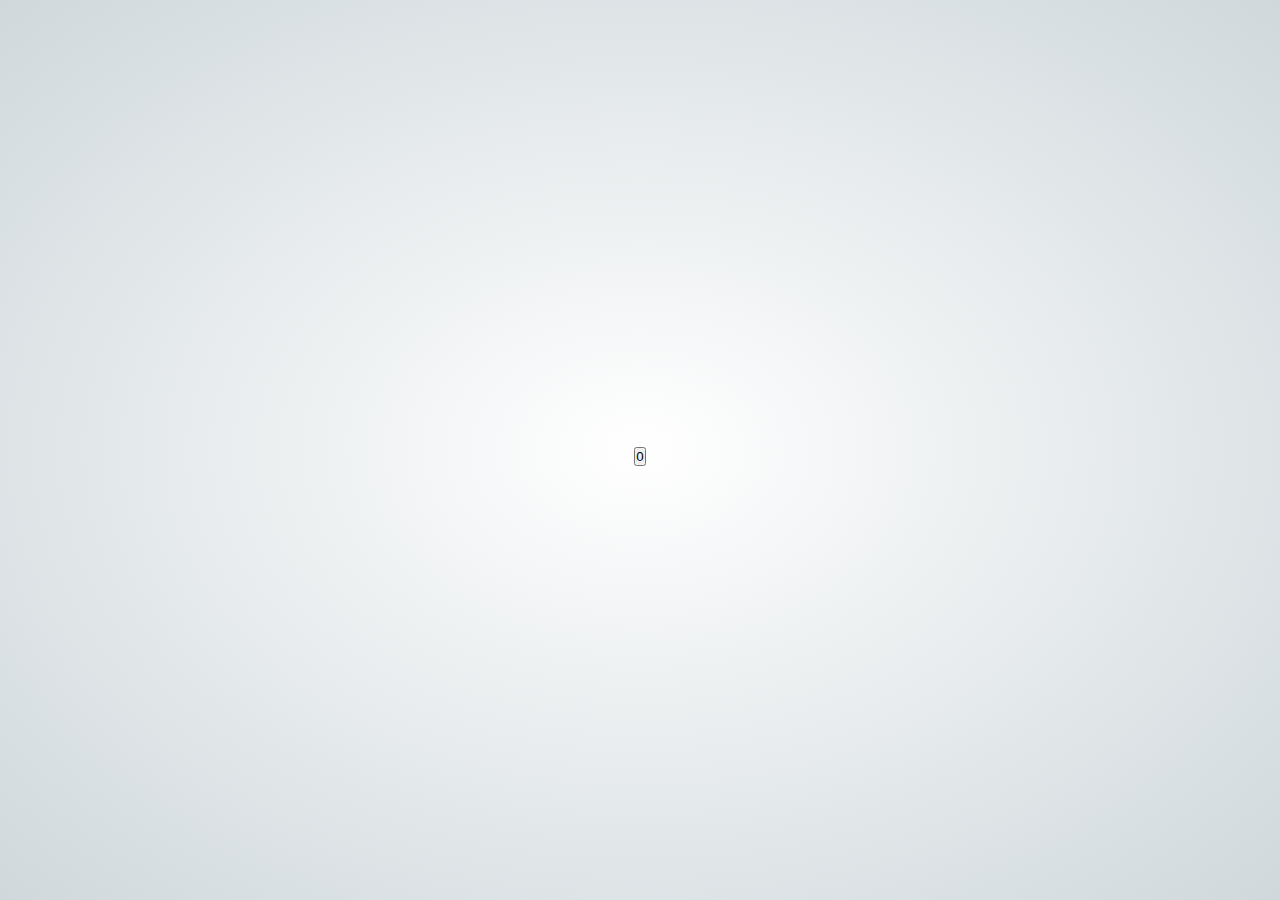
<file: index.html>
<!DOCTYPE html>
<html>

<head>
    <meta charset="utf-8">
    <meta http-equiv="X-UA-Compatible" content="IE=edge">
    <meta name="viewport" content="width=device-width, initial-scale=1">

    <link rel="stylesheet" href="style.css">


    <script src="./jquery.min.js"></script>
    <script src="script.js" defer></script>
</head>

<!-- Home -->

<body>
    <div class="panel" id="home">
        <h1>

            <button>0</button>
        </h1>
    </div>

    <div class="box">
        <ul class="minbox">
            <li></li>
            <li></li>
            <li></li>
            <li></li>
            <li></li>
            <li></li>
        </ul>
        <ol class="maxbox">
            <li>
                <a href="./page1.html"></a>
            </li>
            <li>
                <a href="./page2.html"></a>
            </li>
            <li>
                <a href="./page3.html"></a>
            </li>
            <li>
                <a href="./page4.html"></a>
            </li>
            <li>
                <a href="./page5.html"></a>
            </li>
            <li>
                <a href="./page6.html"></a>
            </li>
        </ol>
    </div>

</body>


</html>>
</file>
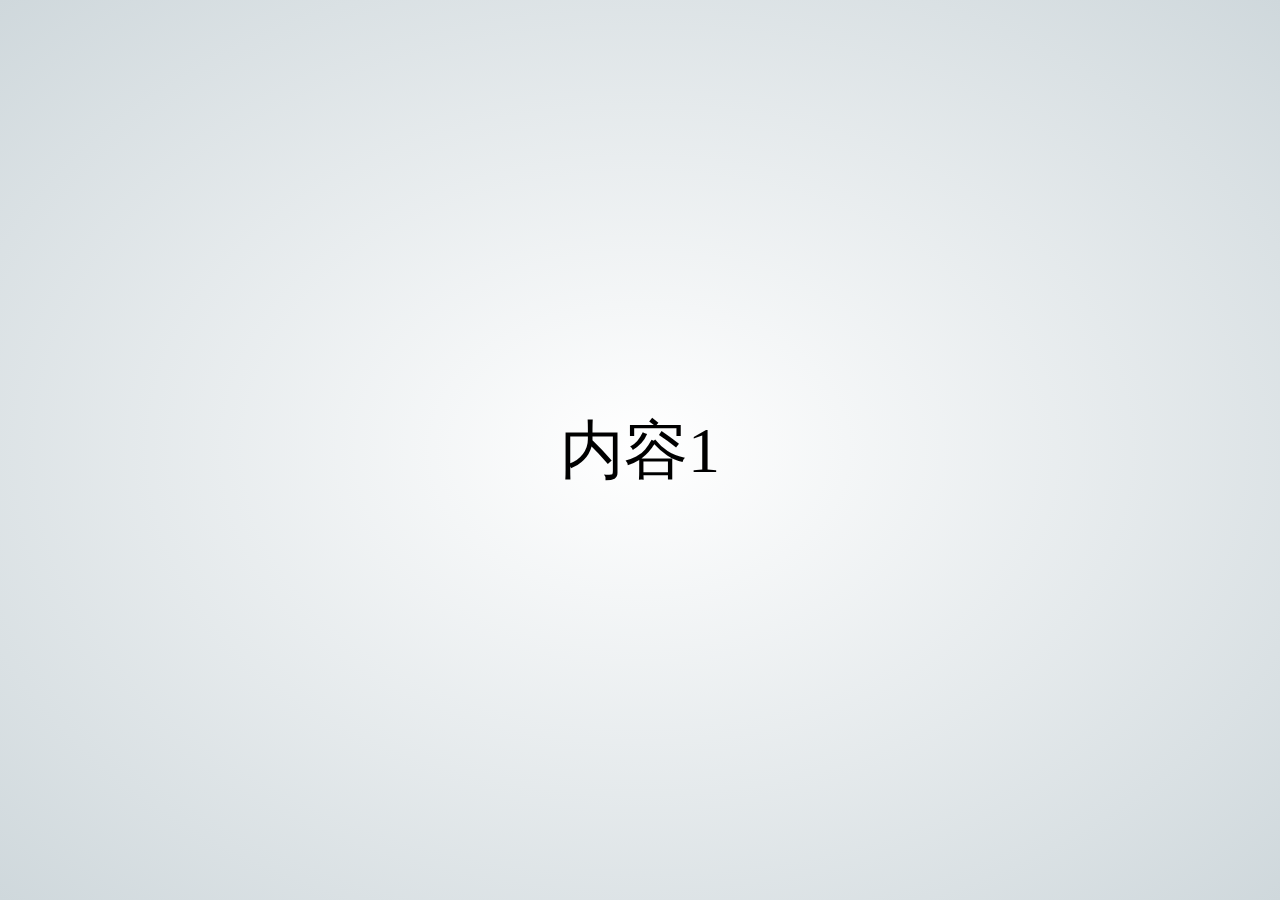
<file: page1.html>
<!DOCTYPE html>
<html lang="en">

<head>
    <meta charset="UTF-8">
    <meta http-equiv="X-UA-Compatible" content="IE=edge">
    <meta name="viewport" content="width=device-width, initial-scale=1.0">
    <link rel="stylesheet" href="./style.css">

    <title>page1</title>
</head>

<body class="page">
    <div class="container" id="content">
        <a href="./index.html">
            <p>内容1</p>
        </a>
    </div>
    <!-- <div class="back" id="back"><a href="./index.html">BACK</a></div> -->
</body>

</html>
</file>
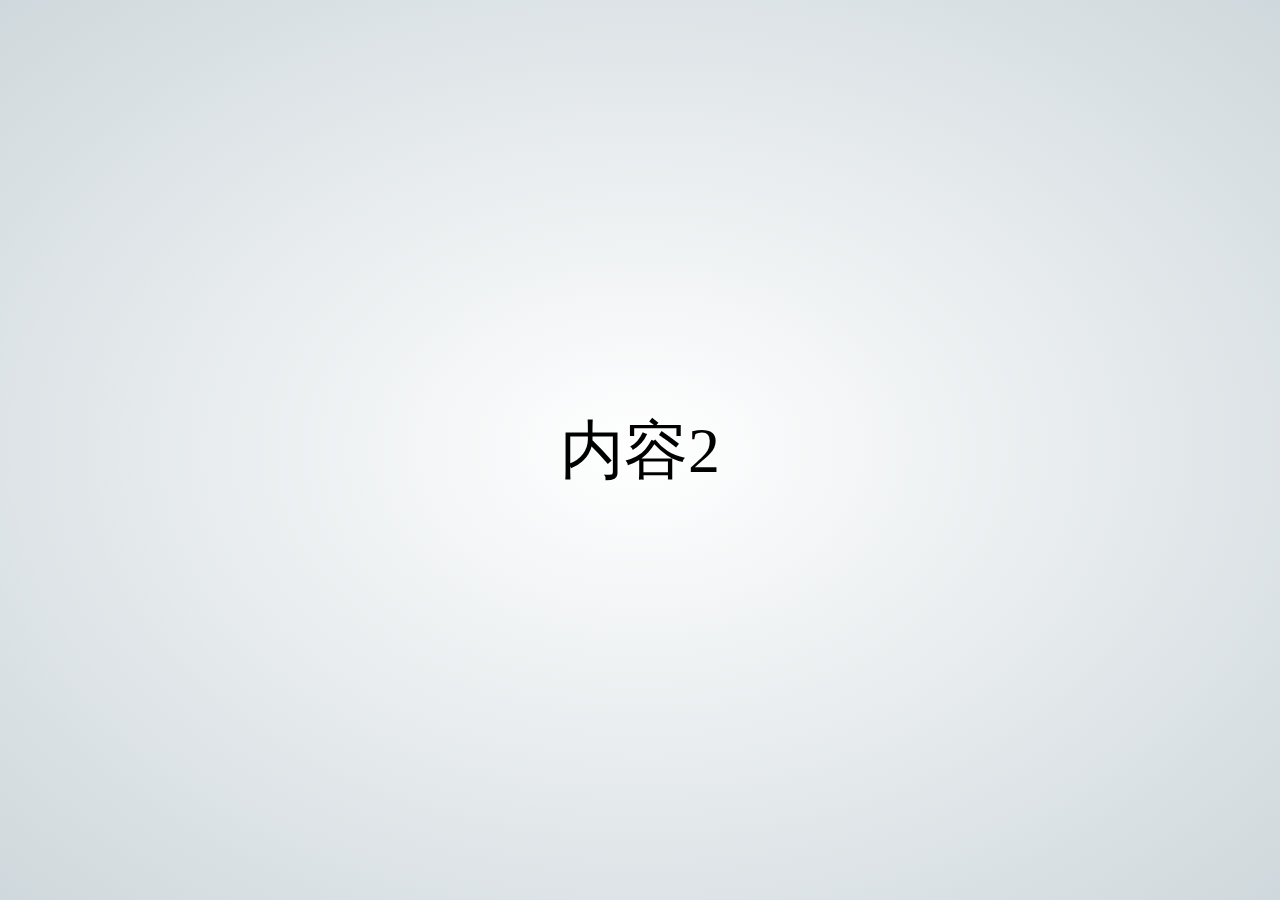
<file: page2.html>
<!DOCTYPE html>
<html lang="en">

<head>
    <meta charset="UTF-8">
    <meta http-equiv="X-UA-Compatible" content="IE=edge">
    <meta name="viewport" content="width=device-width, initial-scale=1.0">
    <link rel="stylesheet" href="./style.css">
    <title>page2</title>
    <script src="./jquery.min.js"></script>
    <script src="./script.js"></script>
</head>

<body class="page">
    <div class="container">
        <a href="./index.html">
            <p>内容2</p>
        </a>
    </div>
    <!-- <div class="back" id="back"><a href="./index.html">BACK</a></div> -->

</body>

</html>
</file>
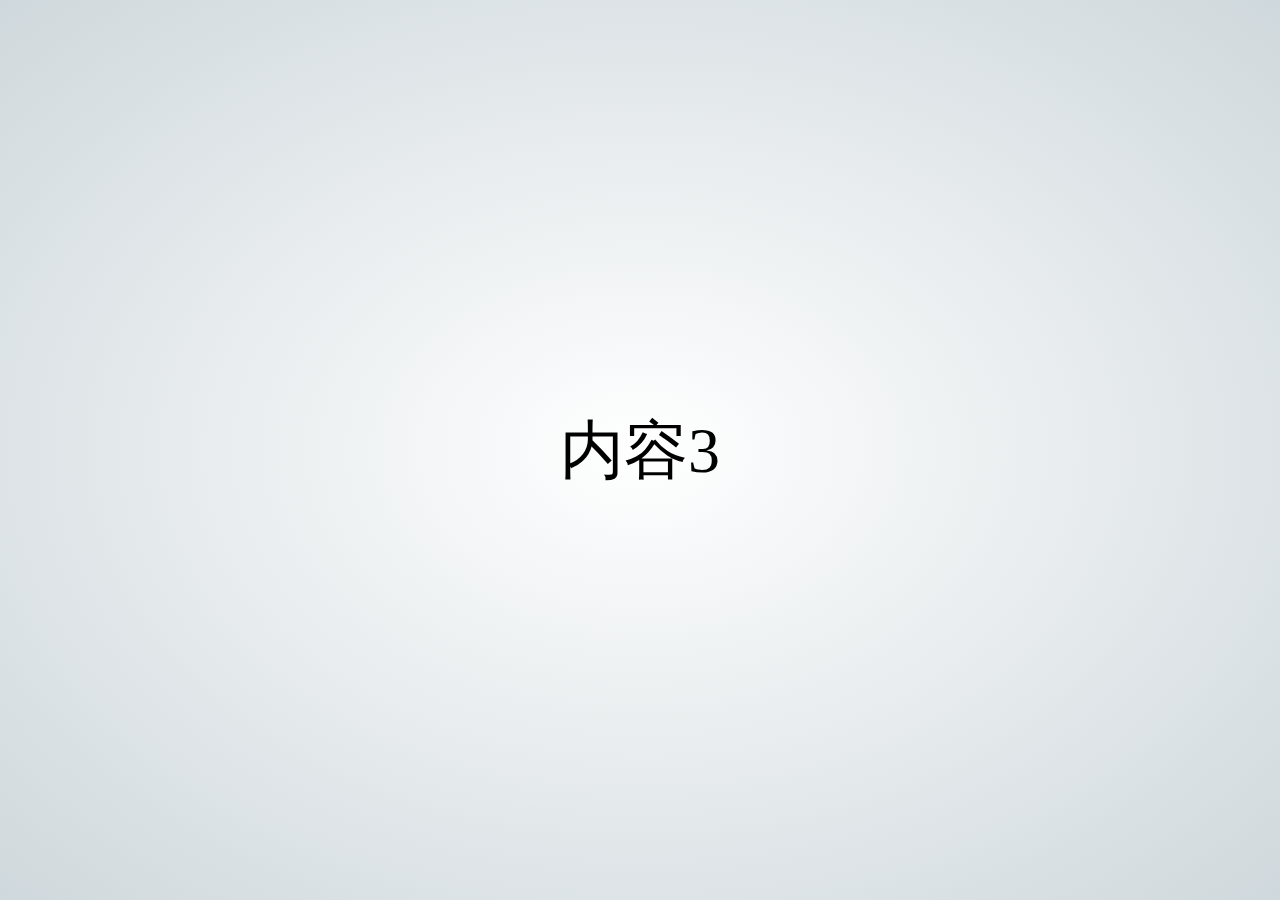
<file: page3.html>
<!DOCTYPE html>
<html lang="en">

<head>
    <meta charset="UTF-8">
    <meta http-equiv="X-UA-Compatible" content="IE=edge">
    <meta name="viewport" content="width=device-width, initial-scale=1.0">
    <link rel="stylesheet" href="./style.css">
    <script src="./jquery.min.js"></script>
    <script src="./script.js"></script>
    <title>page3</title>
</head>

<body class="page">
    <div class="container">
        <a href="./index.html">
            <p>内容3</p>
        </a>
    </div>
    <!-- <div class="back"><a href="./index.html">BACK</a></div> -->
</body>

</html>
</file>
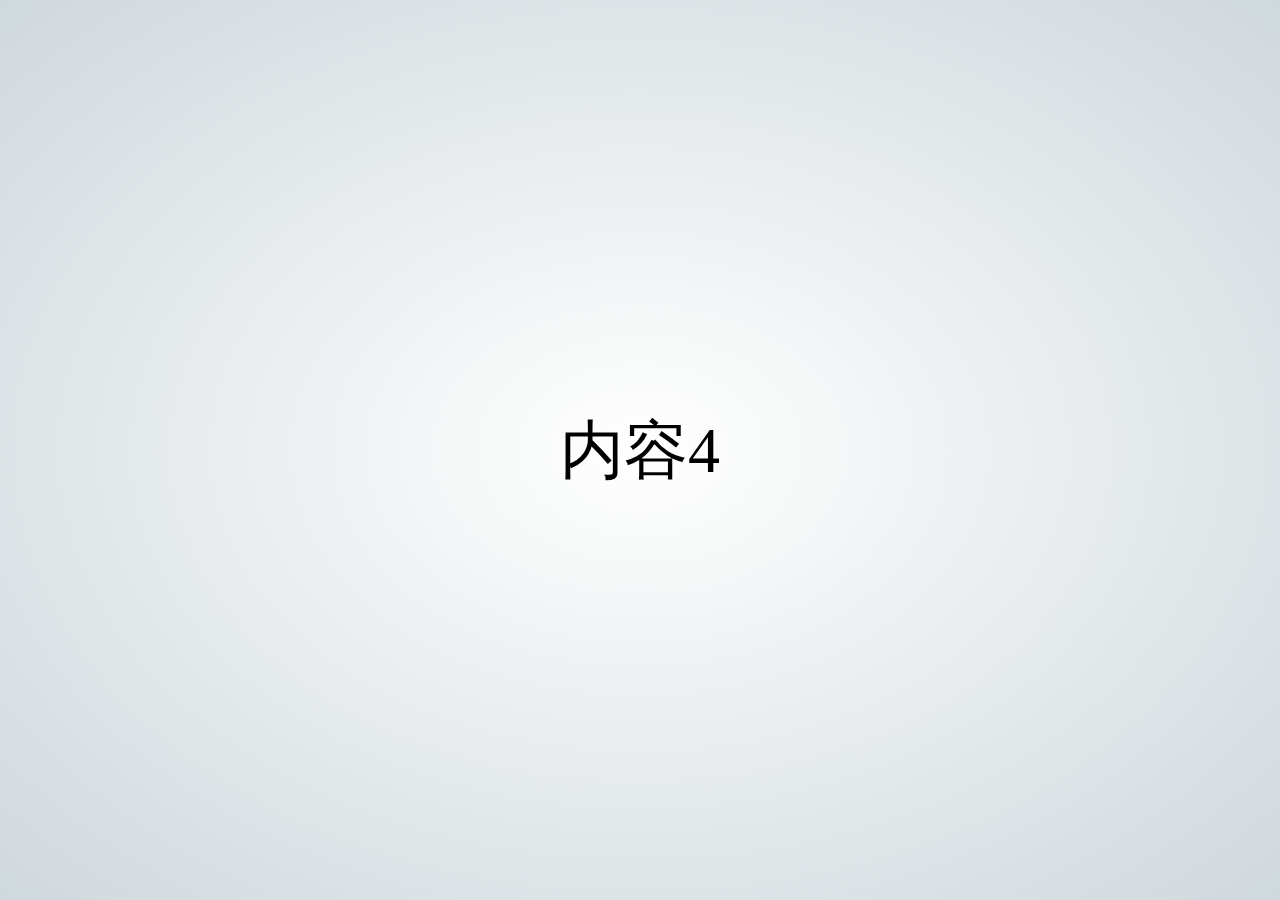
<file: page4.html>
<!DOCTYPE html>
<html lang="en">

<head>
    <meta charset="UTF-8">
    <meta http-equiv="X-UA-Compatible" content="IE=edge">
    <meta name="viewport" content="width=device-width, initial-scale=1.0">
    <link rel="stylesheet" href="./style.css">
    <script src="./jquery.min.js"></script>
    <script src="./script.js"></script>
    <title>page4</title>
</head>

<body class="page">
    <div class="container">
        <a href="./index.html">
            <p>内容4</p>
        </a>
    </div>
    <!-- <div class="back"><a href="./index.html">BACK</a></div> -->
</body>

</html>
</file>
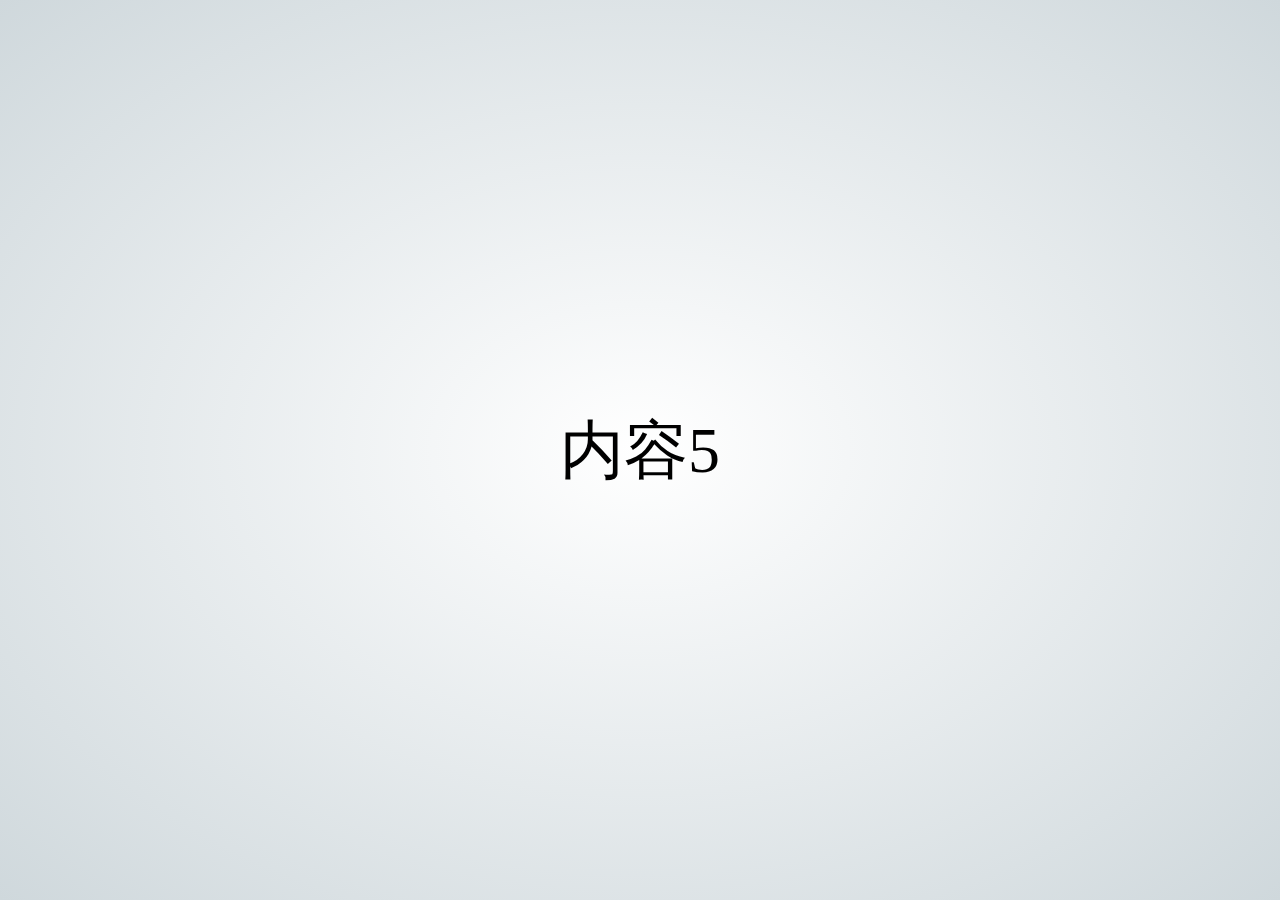
<file: page5.html>
<!DOCTYPE html>
<html lang="en">

<head>
    <meta charset="UTF-8">
    <meta http-equiv="X-UA-Compatible" content="IE=edge">
    <meta name="viewport" content="width=device-width, initial-scale=1.0">
    <link rel="stylesheet" href="./style.css">
    <script src="./jquery.min.js"></script>
    <script src="./script.js"></script>
    <title>page5</title>
</head>

<body class="page">
    <div class="container">
        <a href="./index.html">
            <p>内容5</p>
        </a>
    </div>
    <!-- <div class="back"><a href="./index.html">BACK</a></div> -->
</body>

</html>
</file>
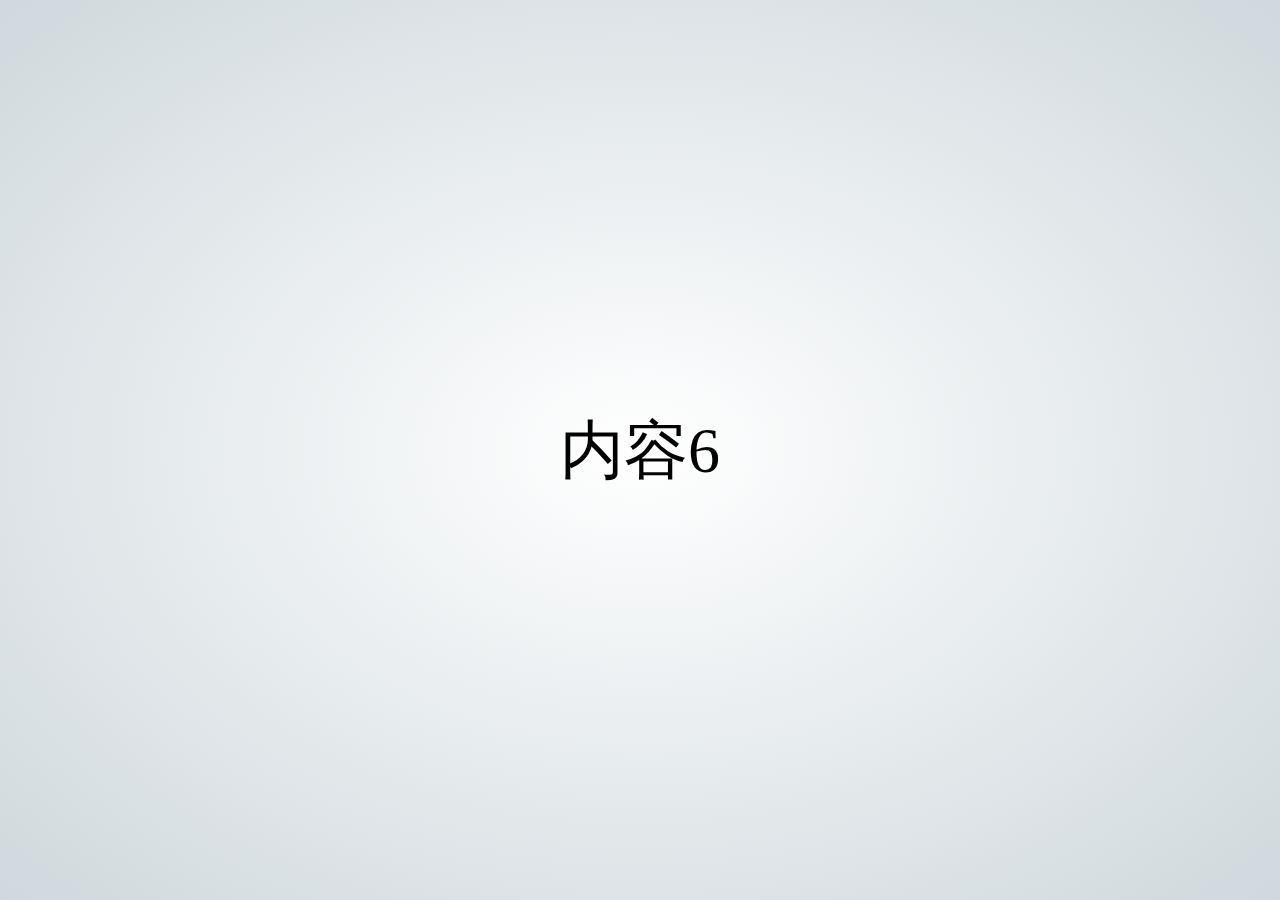
<file: page6.html>
<!DOCTYPE html>
<html lang="en">

<head>
    <meta charset="UTF-8">
    <meta http-equiv="X-UA-Compatible" content="IE=edge">
    <meta name="viewport" content="width=device-width, initial-scale=1.0">
    <link rel="stylesheet" href="./style.css">
    <script src="./jquery.min.js"></script>
    <script src="./script.js"></script>
    <title>page6</title>
</head>

<body class="page">
    <div class="container">
        <a href="./index.html">
            <p>内容6</p>
        </a>
    </div>
    <!-- <div class="back"><a href="./index.html">BACK</a></div> -->
</body>

</html>
</file>
<file: style.css>
h1 {
    margin: 0;
    user-select: none;
    text-align: center;
    font-weight: 300;
}

* {
    margin: 0;
    padding: 0;
}

a {
    text-decoration: none;
}


/* Navigation  */

.menu {
    position: fixed;
    width: 100vw;
    pointer-events: none;
    margin-top: 10vh;
    text-align: center;
    z-index: 2;
}


/* Common panel style */

.panel {
    display: flex;
    align-items: center;
    justify-content: center;
    flex-direction: column;
    position: absolute;
    top: 0;
    bottom: 0;
    left: 0;
    right: 0;
    overflow: auto;
    z-index: 999;
    color: #000;
    box-sizing: border-box;
    /* background-color: #ECEFF1; */
}


/* for animation delay after open */

.panel__content {
    opacity: 0;
    will-change: margin-top;
    transition: all 700ms;
    transition-delay: 600ms;
    padding: 100px 200px;
    margin-top: -5%;
}


/* Panel content animation after open */

.panel:target .panel__content {
    opacity: 1;
    margin-top: 0;
}

.panel#home {
    z-index: 1;
    background-image: radial-gradient(ellipse at center, rgba(255, 255, 255, 1) 0%, #CFD8DC 100%);
}

body {
    max-width: 100%;
    min-width: 100%;
    height: 100%;
    background-size: cover;
    background-repeat: no-repeat;
    background-attachment: fixed;
    background-size: 100% 100%;
    position: absolute;
    margin-left: auto;
    margin-right: auto;
    /* background-color: red; */
    background-image: radial-gradient(ellipse at center, rgba(255, 255, 255, 1) 0%, #CFD8DC 100%);
}

li {
    list-style: image;
}

.box {
    width: 200px;
    height: 200px;
    background-size: cover;
    background-repeat: no-repeat;
    background-attachment: fixed;
    background-size: 100% 100%;
    position: absolute;
    margin-left: 42%;
    margin-top: 22%;
    transform-style: preserve-3d;
    transform: rotateX(13deg);
    animation: move 5s linear infinite;
}

.minbox {
    width: 100px;
    height: 100px;
    position: absolute;
    left: 50px;
    top: 30px;
    transform-style: preserve-3d;
    background: transparent;
}

.minbox li {
    width: 100px;
    height: 100px;
    position: absolute;
    left: 0;
    top: 0;
    background: transparent;
}

.minbox li:nth-child(1) {
    background: url() no-repeat 0 0;
    transform: translateZ(50px);
}

.minbox li:nth-child(2) {
    background: url() no-repeat 0 0;
    transform: rotateX(180deg) translateZ(50px);
}

.minbox li:nth-child(3) {
    background: url() no-repeat 0 0;
    transform: rotateX(-90deg) translateZ(50px);
}

.minbox li:nth-child(4) {
    background: url() no-repeat 0 0;
    transform: rotateX(90deg) translateZ(50px);
}

.minbox li:nth-child(5) {
    background: url() no-repeat 0 0;
    transform: rotateY(-90deg) translateZ(50px);
}

.minbox li:nth-child(6) {
    background: transparent no-repeat 0 0;
    transform: rotateY(90deg) translateZ(50px);
}

.maxbox li:nth-child(1) {
    transform: translateZ(50px);
}

.maxbox li:nth-child(2) {
    transform: translateZ(50px);
}

.maxbox li:nth-child(3) {
    transform: rotateX(-90deg) translateZ(50px);
}

.maxbox li:nth-child(4) {
    transform: rotateX(90deg) translateZ(50px);
}

.maxbox li:nth-child(5) {
    transform: rotateY(-90deg) translateZ(50px);
}

.maxbox li:nth-child(6) {
    transform: rotateY(90deg) translateZ(50px);
}

.maxbox {
    z-index: 999;
    width: 800px;
    height: 400px;
    position: absolute;
    left: 0;
    top: -20px;
    transform-style: preserve-3d;
    background: transparent;
}

.maxbox li {
    z-index: 999;
    cursor: pointer;
    width: 200px;
    height: 200px;
    background: transparent;
    border: 2px solid #ccc;
    position: absolute;
    left: 0;
    top: 0;
    opacity: 0.2;
    transition: all 1s ease;
}

.maxbox li a {
    display: block;
    width: 100%;
    height: 100%;
}

.maxbox li:nth-child(1) {
    transform: translateZ(100px);
}

.maxbox li:nth-child(2) {
    transform: rotateX(180deg) translateZ(100px);
}

.maxbox li:nth-child(3) {
    transform: rotateX(-90deg) translateZ(100px);
}

.maxbox li:nth-child(4) {
    transform: rotateX(90deg) translateZ(100px);
}

.maxbox li:nth-child(5) {
    transform: rotateY(-90deg) translateZ(100px);
}

.maxbox li:nth-child(6) {
    transform: rotateY(90deg) translateZ(100px);
}

.box:hover ol li:nth-child(1) {
    transform: translateZ(300px);
    width: 400px;
    height: 400px;
    opacity: 0.8;
    left: -100px;
    top: -100px;
}

.box:hover ol li:nth-child(2) {
    transform: rotateX(180deg) translateZ(300px);
    width: 400px;
    height: 400px;
    opacity: 0.8;
    left: -100px;
    top: -100px;
}

.box:hover ol li:nth-child(3) {
    transform: rotateX(-90deg) translateZ(300px);
    width: 400px;
    height: 400px;
    opacity: 0.8;
    left: -100px;
    top: -100px;
}

.box:hover ol li:nth-child(4) {
    transform: rotateX(90deg) translateZ(300px);
    width: 400px;
    height: 400px;
    opacity: 0.8;
    left: -100px;
    top: -100px;
}

.box:hover ol li:nth-child(5) {
    transform: rotateY(-90deg) translateZ(300px);
    width: 400px;
    height: 400px;
    opacity: 0.8;
    left: -100px;
    top: -100px;
}

.box:hover ol li:nth-child(6) {
    transform: rotateY(90deg) translateZ(300px);
    width: 400px;
    height: 400px;
    opacity: 0.8;
    left: -100px;
    top: -100px;
}

@keyframes move {
    0% {
        -webkit-transform: rotateX(13deg) rotateY(0deg);
    }
    100% {
        -webkit-transform: rotateX(13deg) rotateY(360deg);
    }
}


/*common page  */

.page {
    box-sizing: border-box;
    width: 100vw;
    height: 100vh;
    display: flex;
    flex-direction: column;
    justify-content: center;
    align-items: center;
    background-image: radial-gradient(ellipse at center, rgba(255, 255, 255, 1) 0%, #CFD8DC 100%);
}

.page .container {
    width: 100%;
}

.page .container p {
    cursor: pointer;
    font-size: 64px;
    color: #000;
    text-align: center;
}

.page .back {
    display: none;
    width: 100vw;
    height: 100vh;
    position: relative;
    /* display: flex;
    justify-content: center;
    align-items: center; */
    background-color: transparent;
}

.page .back a {
    display: block;
    width: 240px;
    height: 80px;
    position: absolute;
    top: 50%;
    left: 50%;
    transform: translateX(-50%) translateY(-50%);
    text-align: center;
    line-height: 80px;
    font-size: 64px;
    color: #000;
}
</file>
